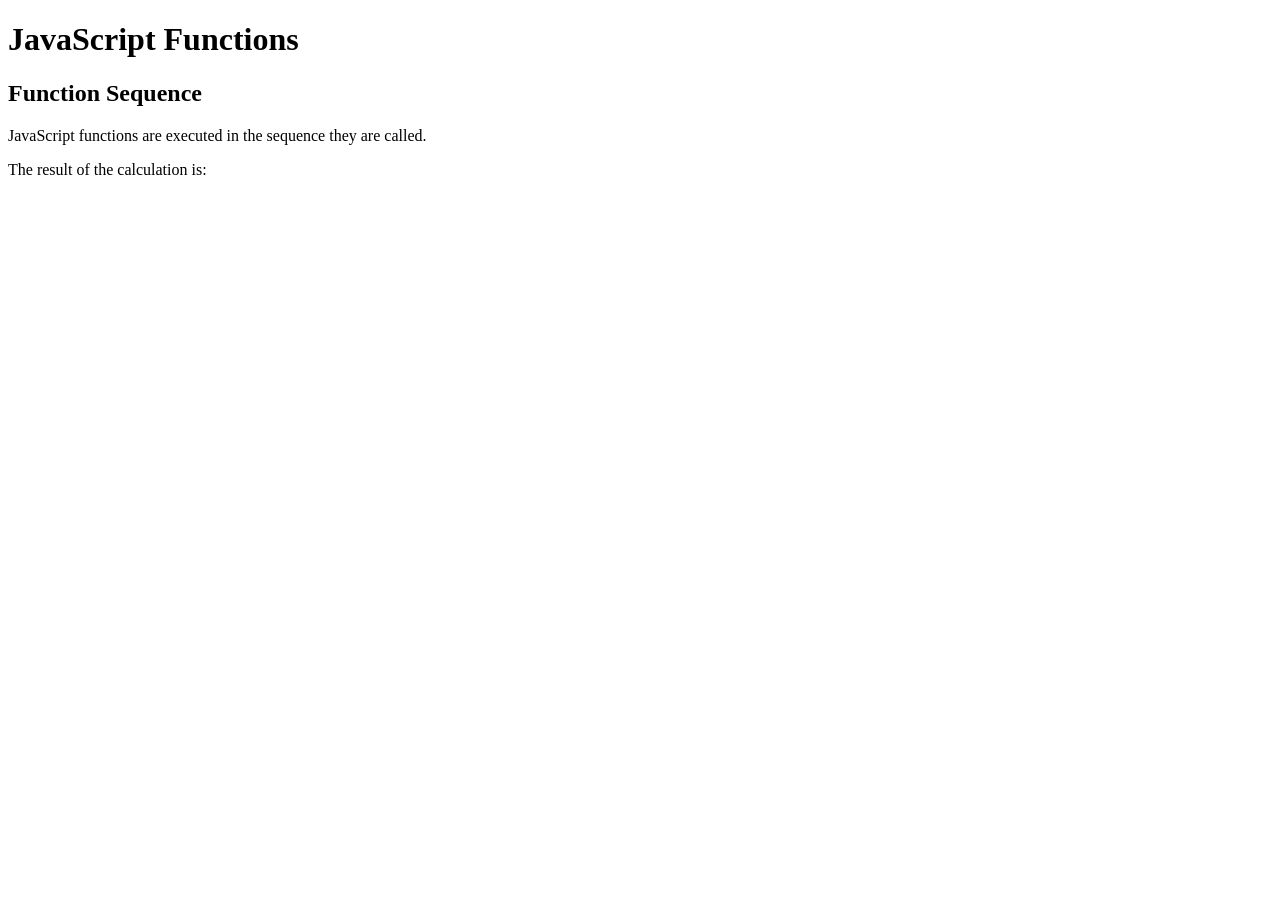
<file: index.html>
<!DOCTYPE html>
<html>
<body>
<h1>JavaScript Functions</h1>
<h2>Function Sequence</h2>
<p>JavaScript functions are executed in the sequence they are called.</p>

<p>The result of the calculation is:</p>
<p id="demo"></p>

<script src="./chapter1.js">

</script>

</body>
</html>
</file>
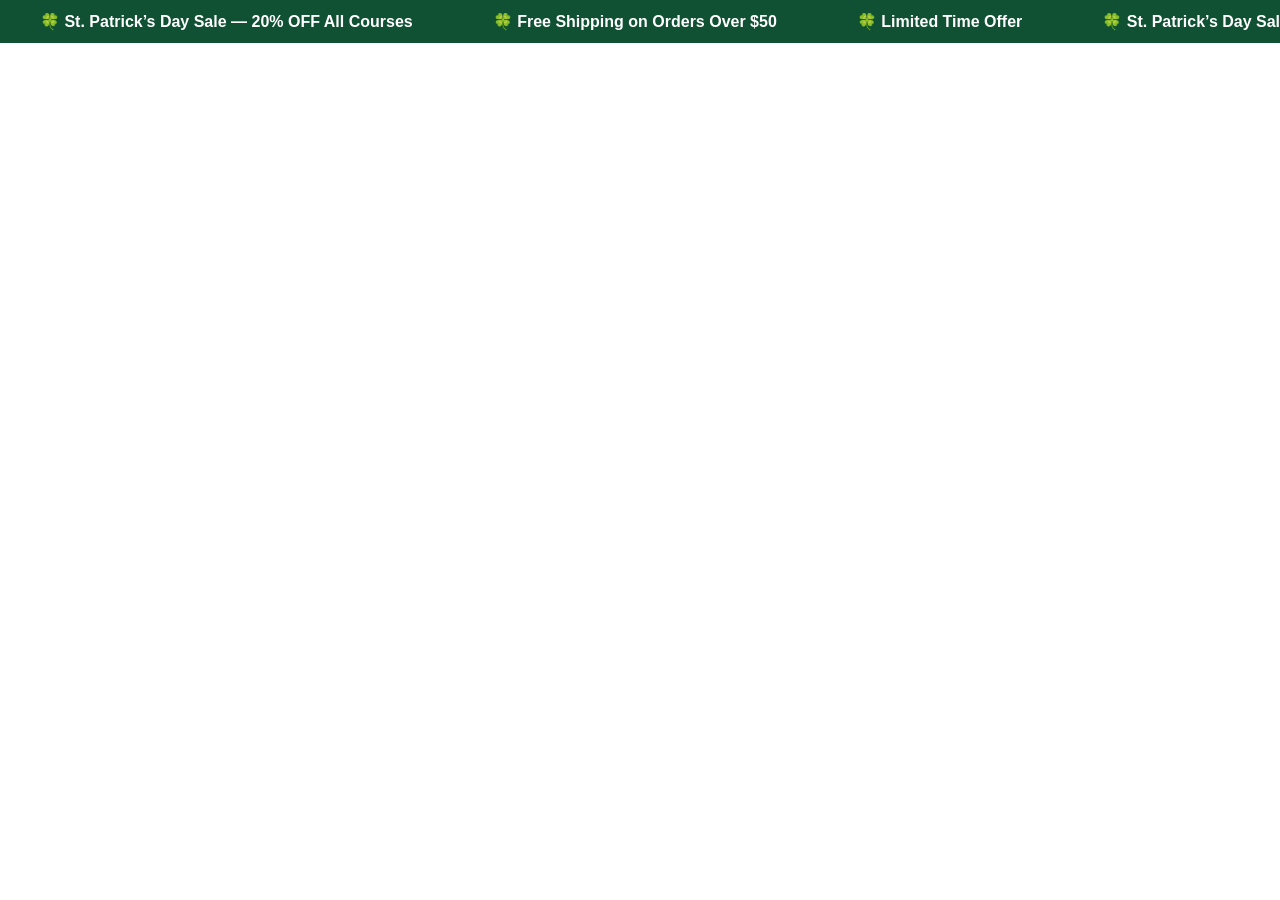
<file: task/index.html>
<!DOCTYPE html>
<html lang="en">
<head>
<meta charset="UTF-8">
<title>St Patrick Sale</title>
<link rel="stylesheet" href="style.css">
</head>
<body>

<div class="announcement">
  <div class="marquee">
    <div class="marquee-group">
      <span>🍀 St. Patrick’s Day Sale — 20% OFF All Courses</span>
      <span>🍀 Free Shipping on Orders Over $50</span>
      <span>🍀 Limited Time Offer</span>
    </div>

    <div class="marquee-group">
      <span>🍀 St. Patrick’s Day Sale — 20% OFF All Courses</span>
      <span>🍀 Free Shipping on Orders Over $50</span>
      <span>🍀 Limited Time Offer</span>
    </div>
  </div>
</div>

</body>
</html>
</file>
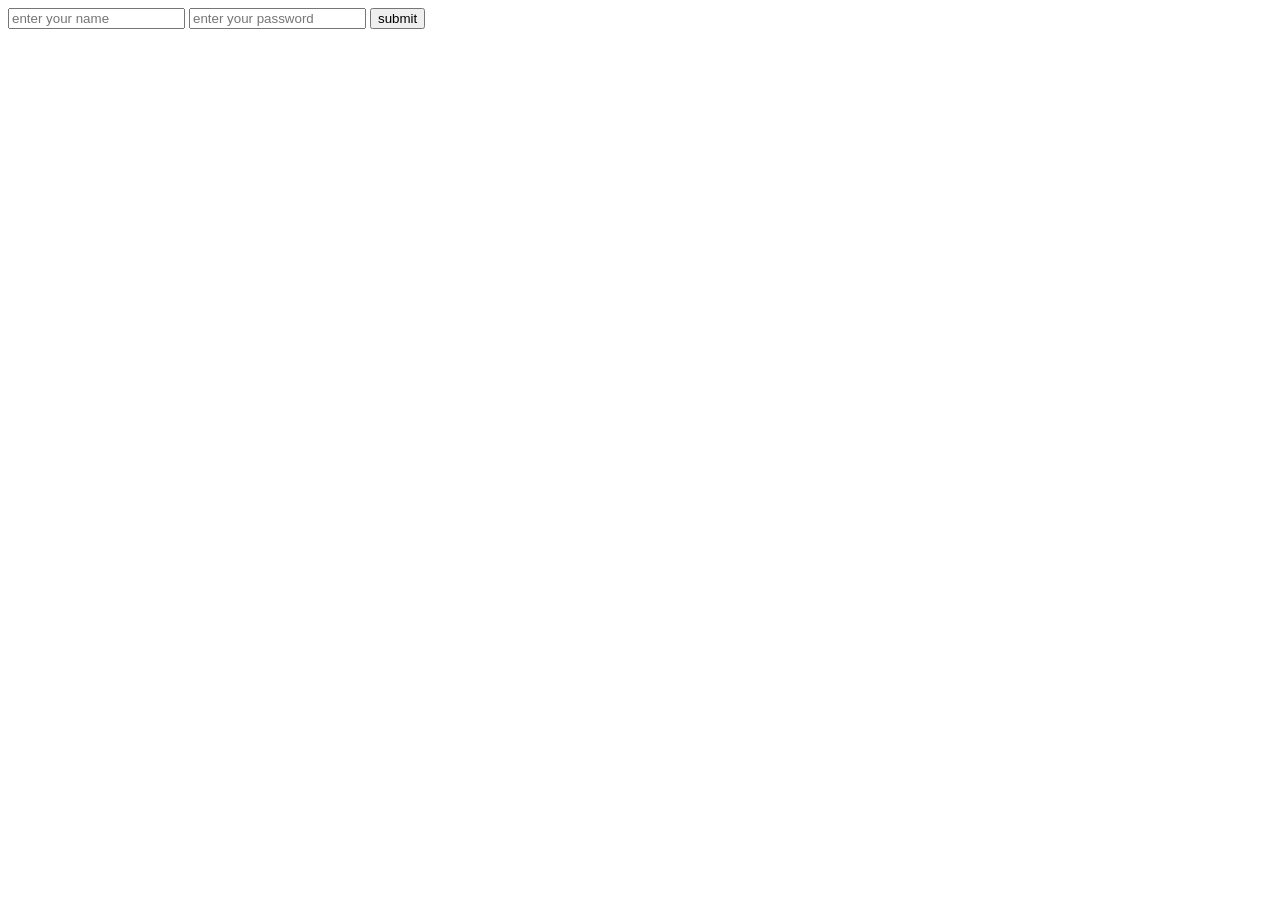
<file: chapter51.html>
<!DOCTYPE html>
<html lang="en">
<head>
    <meta charset="UTF-8">
    <meta name="viewport" content="width=device-width, initial-scale=1.0">
    <title>Document</title>
    <script>
        function data(){
            var userName = document.getElementById("userName").value
            var getPass = document.getElementById("pass").value
            document.getElementById("result").innerHTML = userName
            document.getElementById("password").innerHTML = getPass
            console.log(userName, getPass)
        }
        function change(){
            document.getElementById("text").innerHTML = "inner html"
        }
    </script>
</head>
<body>
    <input type="text" placeholder="enter your name"  id="userName"/>
    <input type="password" placeholder="enter your password" id="pass"/>
    <button onClick="data()">submit</button>
    <p id="result"></p>
    <p id="password"></p>
    <!-- <p id="text">hello world</p>
    <button onclick="change()">change</button> -->
</body>
</html>
</file>
<file: task/style.css>
body{
  margin:0;
  font-family:Arial, Helvetica, sans-serif;
}

.announcement{
  width:100%;
  overflow:hidden;
  background:#0f5132;
  color:white;
  padding:12px 0;
}

.marquee{
  display:flex;
  width:max-content;
  animation:scroll 20s linear infinite;
}

.marquee-group{
  display:flex;
}

.marquee-group span{
  white-space:nowrap;
  padding:0 40px;
  font-weight:600;
}

@keyframes scroll{
  0%{
    transform:translateX(0);
  }
  100%{
    transform:translateX(-50%);
  }
}
</file>
